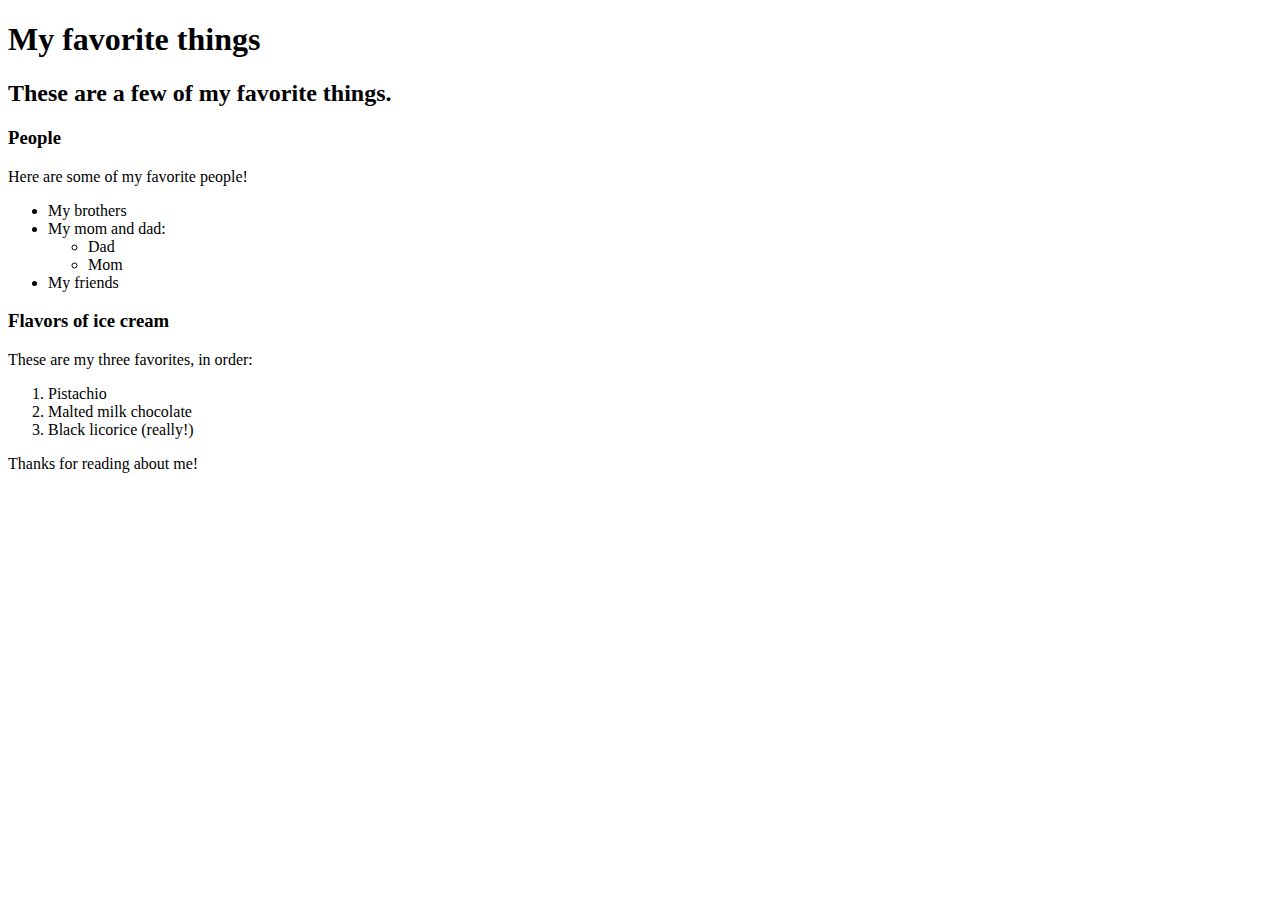
<file: favorite-things.html>
<!DOCTYPE html>
<html>
  <head>
    <title>Favorite things</title>
  </head>
  <body>
    <h1>My favorite things</h1>
    <h2>These are a few of my favorite things.</h2>

    <h3>People</h3>
    <p>Here are some of my favorite people!</p>
    <ul>
      <li>My brothers</li>
      <li>My mom and dad:
        <ul>
          <li>Dad</li>
          <li>Mom</li>
        </ul>
      </li>
      <li>My friends</li>
    </ul>

    <h3>Flavors of ice cream</h3>
    <p>These are my three favorites, in order:</p>
    <ol>
      <li>Pistachio</li>
      <li>Malted milk chocolate</li>
      <li>Black licorice (really!)</li>
    </ol>

    <p>Thanks for reading about me!</p>
  </body>
</html>
</file>
